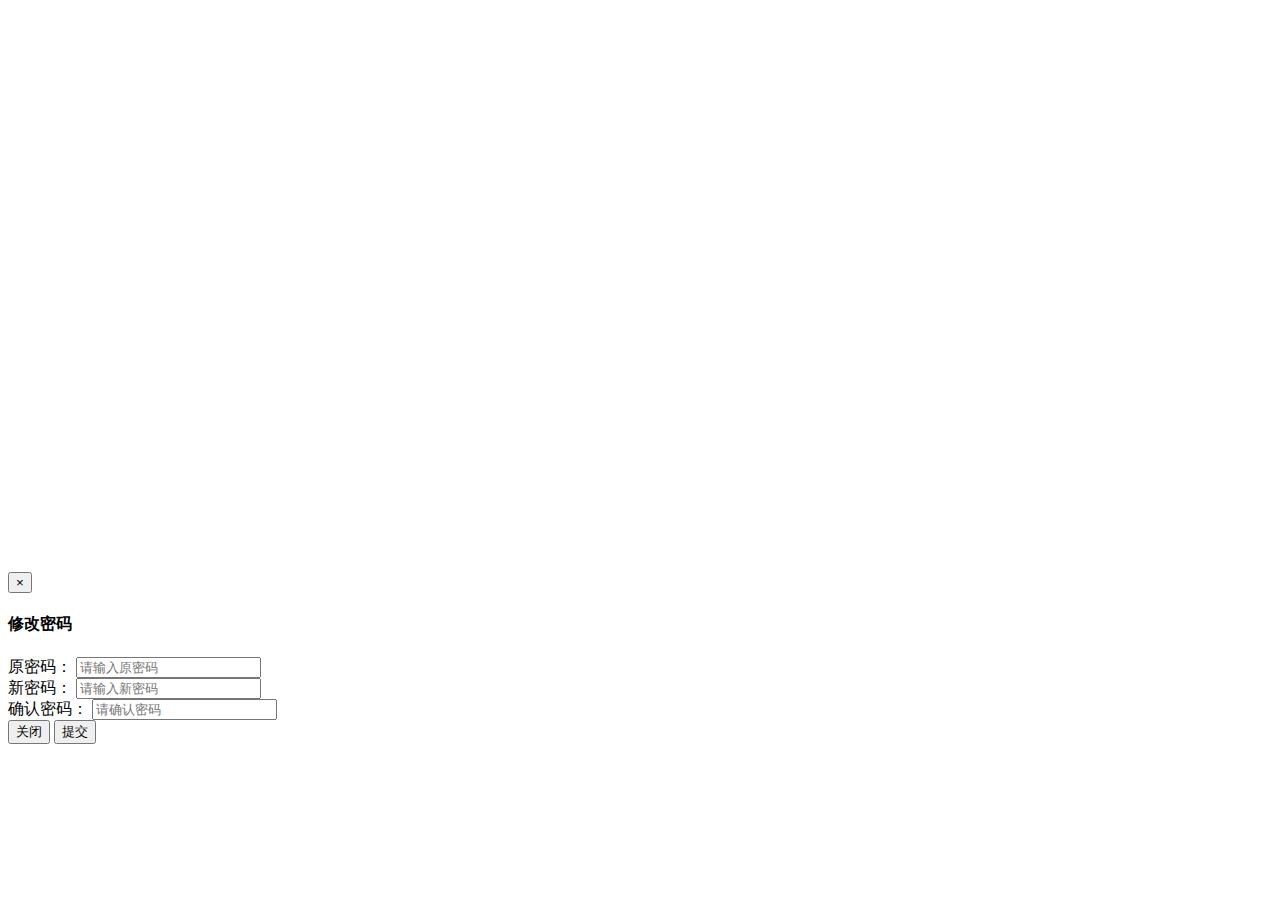
<file: target/classes/templates/back/index.html>
<!DOCTYPE html>
<html lang="en" xmlns:th="http://www.thymeleaf.org">
<head>
    <th:block th:include="back/common/common_resource :: resources"/>
    <title>findlover后台管理系统</title>
    <script th:src="@{/js/back/top.js}"></script>
</head>
<body class="hold-transition skin-blue sidebar-mini fixed">
<div class="wrapper">
    <th:block th:include="back/common/top :: top"/>
    <th:block th:include="back/common/left :: left"/>
    <div class="content-wrapper" style="min-height: 100% !important">

        <iframe th:src="@{/admin/right}" name="content" frameborder="0" style="min-height: 560px"
                width="100%"></iframe>
    </div>
</div>

<div class="modal fade" id="admin-pwd-modal" tabindex="-1" role="dialog" aria-labelledby="modalLabel"
     aria-hidden="true">
    <div class="modal-dialog">
        <div class="modal-content">
            <div class="modal-header">
                <button type="button" class="close" data-dismiss="modal" aria-hidden="true">&times;</button>
                <h4 class="modal-title" id="modalLabel">
                    <span class="fa fa-edit"></span>
                    <strong>修改密码</strong></h4>
            </div>
            <form th:action="@{/admin/admins}" role="form" id="update-pwd-form" method="post">
                <div class="modal-body">
                    <div class="row">
                        <div class="col-md-7">
                            <div class="row">
                                <div class="form-group">
                                    <label for="oldpwd">原密码：</label>
                                    <input type="password" class="form-control" id="oldpwd" name="oldpwd"
                                           placeholder="请输入原密码">
                                </div>
                            </div>
                            <div class="row">
                                <div class="form-group">
                                    <label for="newpwd">新密码：</label>
                                    <input type="password" class="form-control" id="newpwd" name="newpwd"
                                           placeholder="请输入新密码">
                                </div>
                            </div>
                            <div class="row">
                                <div class="form-group" style="margin-bottom: 0">
                                    <label for="confpwd">确认密码：</label>
                                    <input type="password" class="form-control" id="confpwd" name="confpwd"
                                           placeholder="请确认密码">
                                </div>
                            </div>
                        </div>
                    </div>
                </div>
                <div class="row">
                    <div class="modal-footer">
                        <button type="button" class="btn btn-default" data-dismiss="modal">关闭</button>
                        <button class="btn btn-primary">提交</button>
                    </div>
                </div>
            </form>
        </div><!-- /.modal-content -->
    </div><!-- /.modal -->
</div>
</body>
</html>
</file>
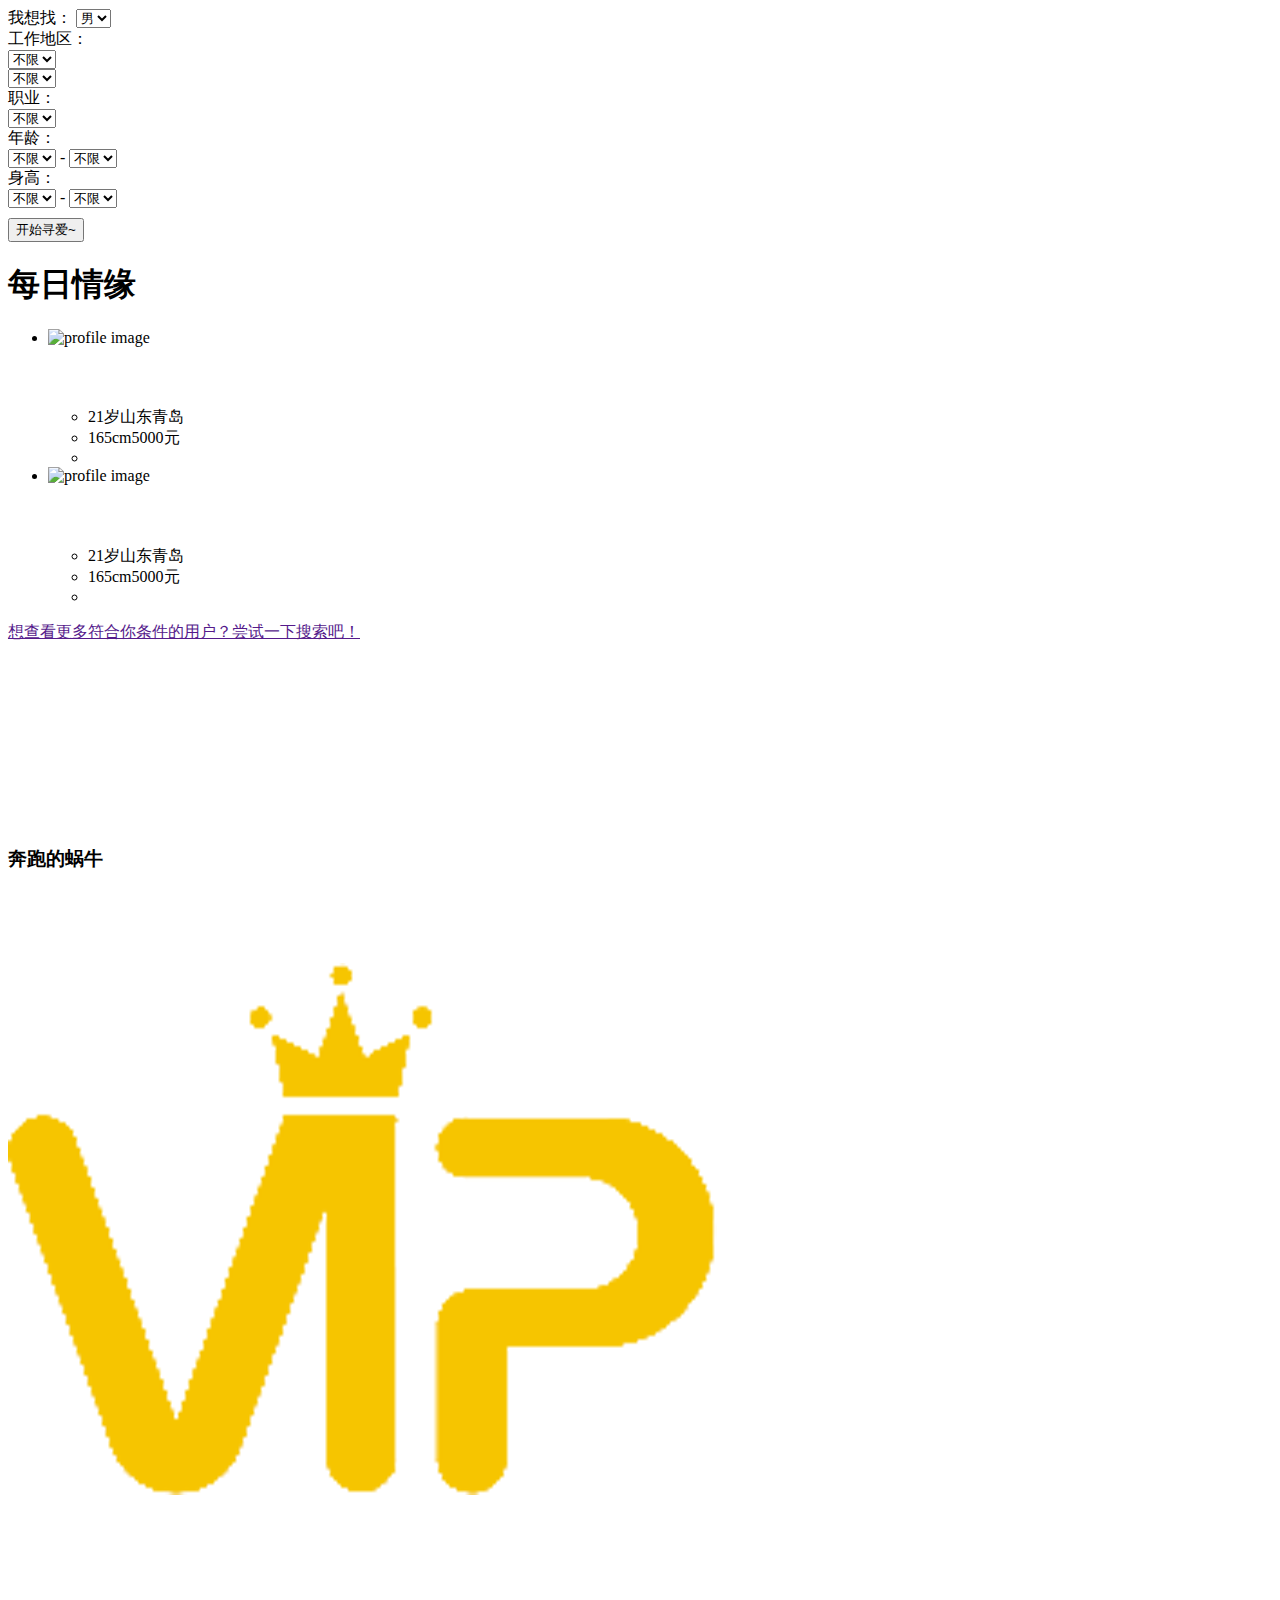
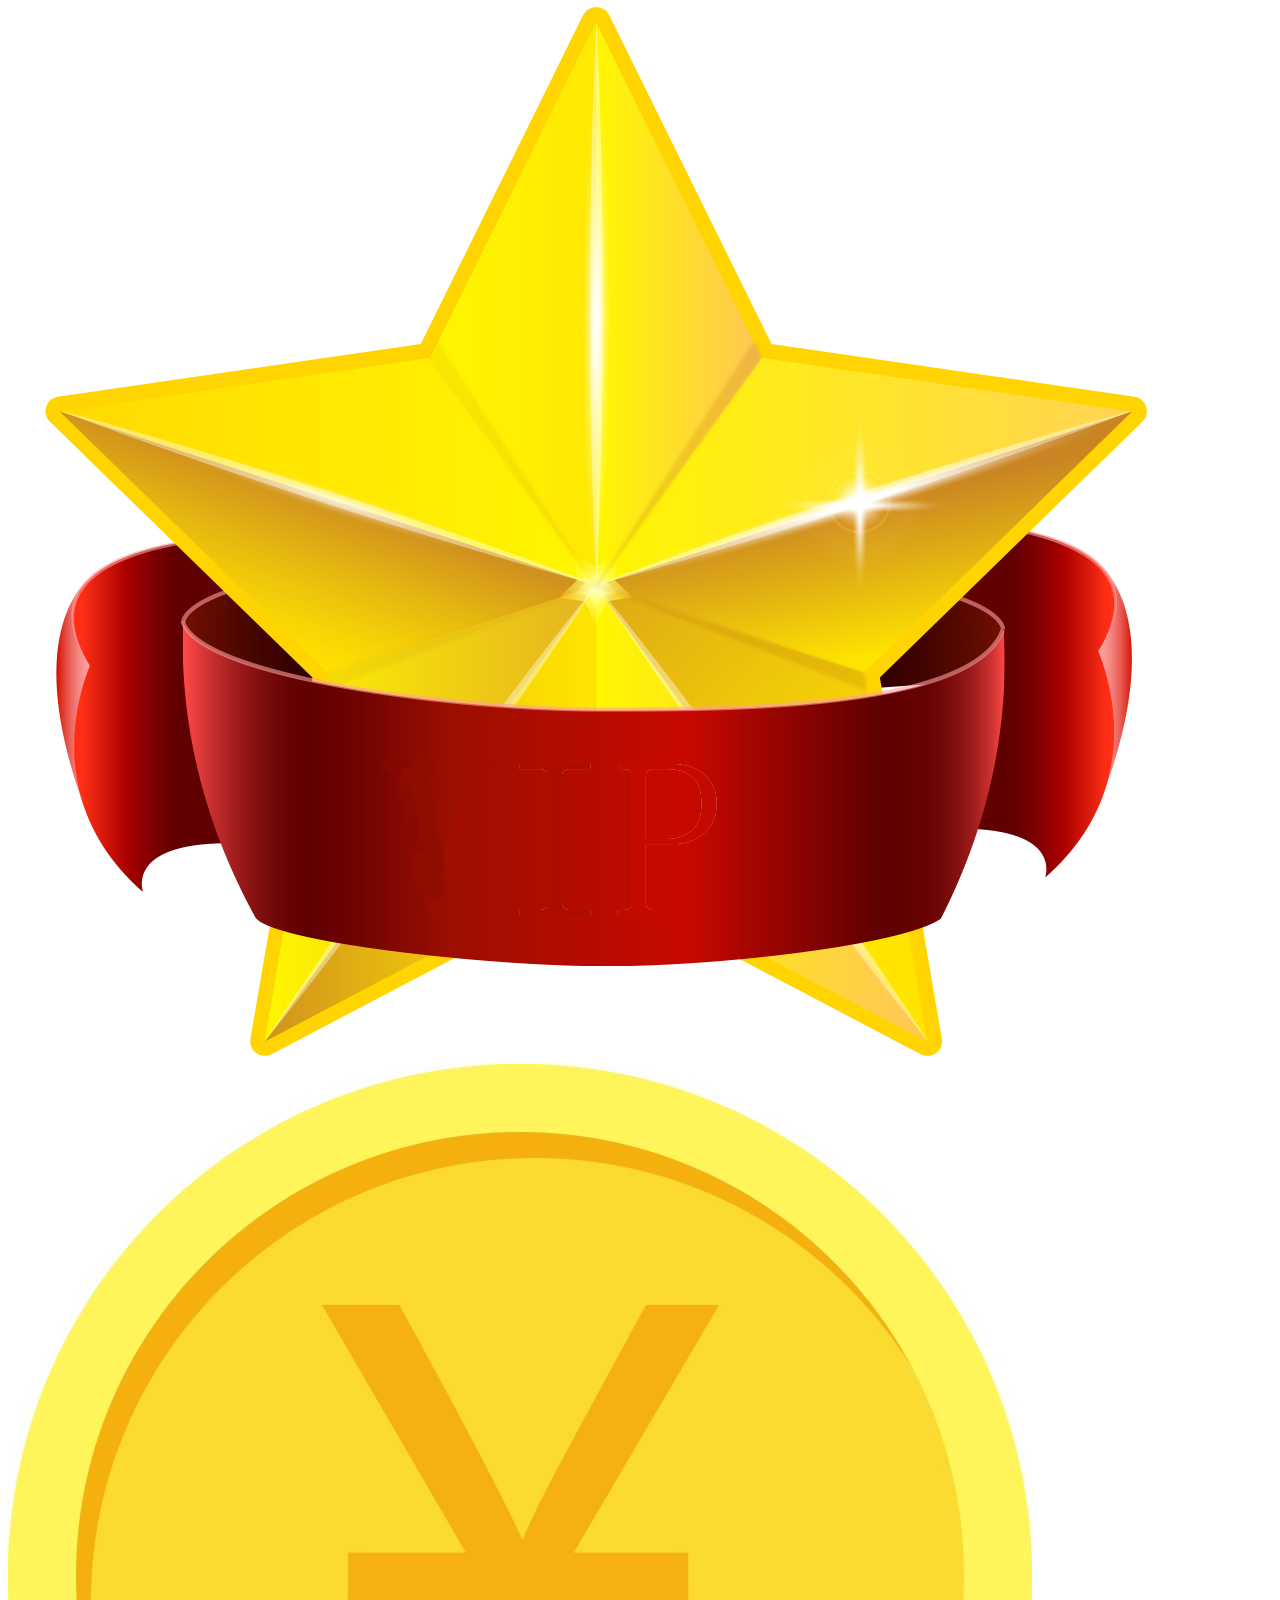
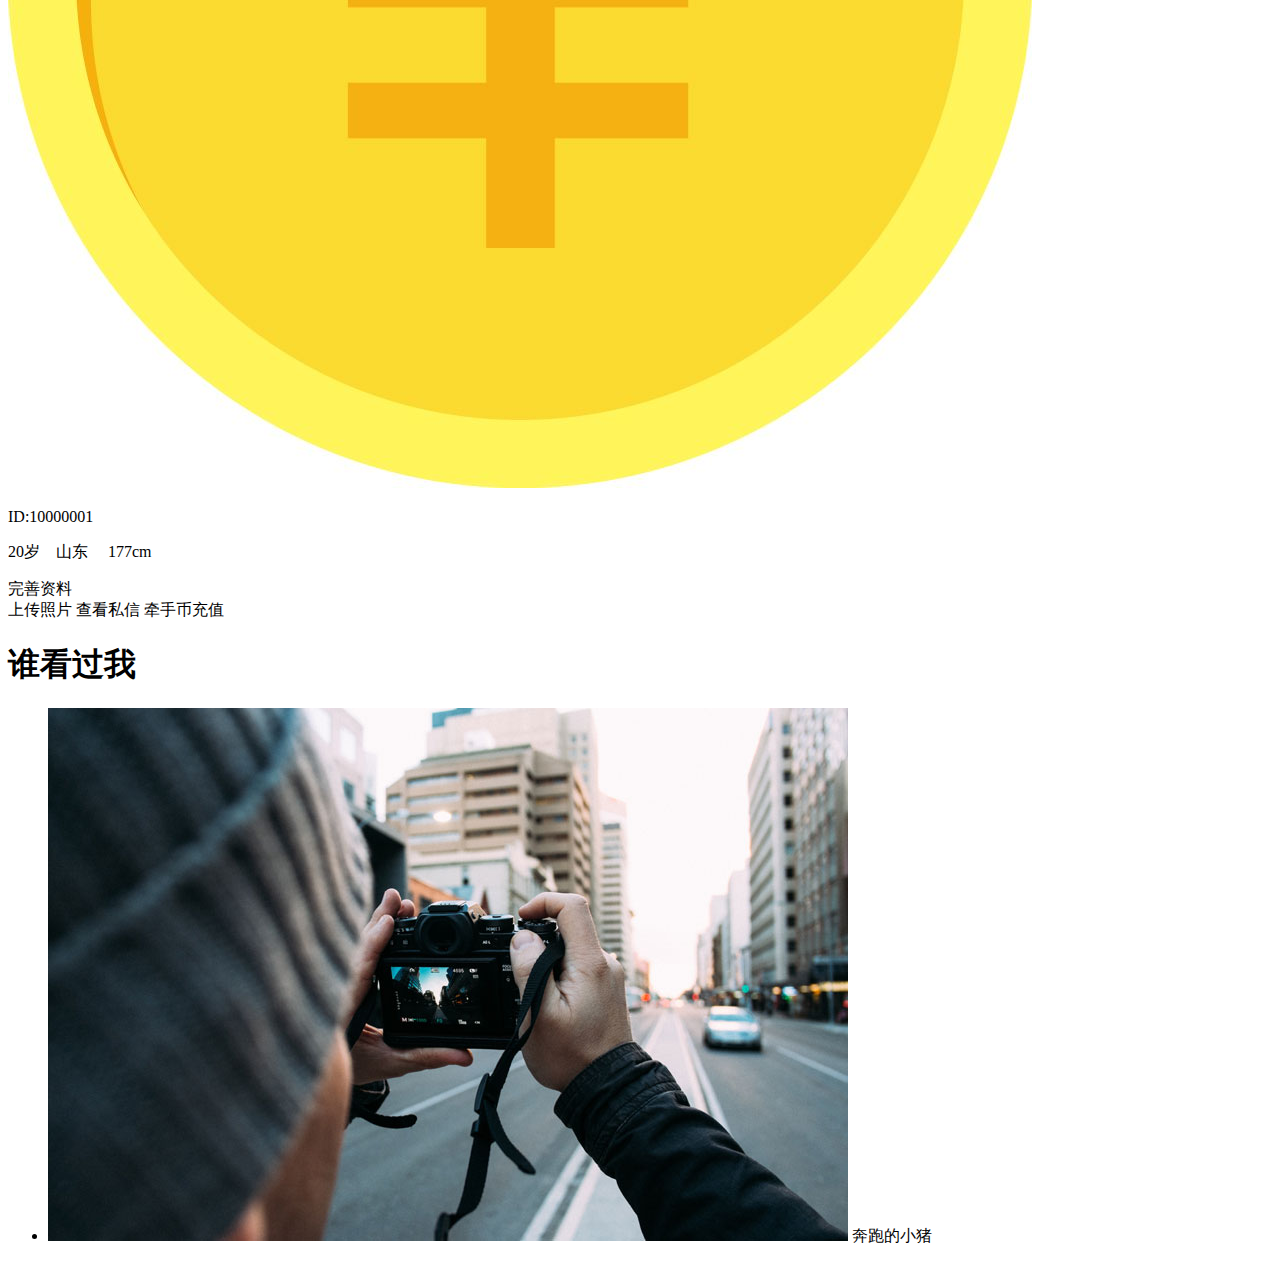
<file: target/classes/templates/front/index.html>
<!DOCTYPE HTML>
<html lang="en" xmlns:th="http://www.thymeleaf.org">
<head>
    <title>FindLover</title>
    <!--公共css与js文件-->
    <th:block th:include="front/common/common_resource::resources"/>

    <!--VIP和星级用户标识-->
    <link href="../../static/css/jquery.toolbar.css" th:href="@{/css/jquery.toolbar.css}" rel="stylesheet"/>
    <link href="../../static/css/documentation.css" th:href="@{/css/documentation.css}" rel="stylesheet"/>
    <script src="../../static/jquery/jquery.toolbar.js" th:src="@{/jquery/jquery.toolbar.js}"></script>
    <!--光荣脱单榜动画-->
    <link rel="stylesheet" href="../../static/css/animate.css" th:href="@{/css/animate.css}"/>
    <script src="../../static/js/modernizr-2.6.2.min.js" th:src="@{/js/modernizr-2.6.2.min.js}"></script>
    <script src="../../static/jquery/jquery.waypoints.min.js" th:src="@{/jquery/jquery.waypoints.min.js}"></script>
    <script src="../../static/jquery/jquery.gridrotator.js" th:src="@{/jquery/jquery.gridrotator.js}"></script>
    <!--index.js-->
    <script src="../../static/js/front/index.js" th:src="@{/js/front/index.js}"></script>
</head>
<body>
<!-- 导航栏 -->
<th:block th:include="front/common/header::nav"/>
<!--导航栏（th:remove)-->

<div class="banner">
    <div class="container">
    </div>

    <div class="profile_search">
        <div class="container wrap_1">
            <form id="search-form">
                <div class="search_top">
                    <div class="inline-block">
                        <label class="gender_1">我想找：</label>
                        <div class="age_box1" style="max-width: 100%; display: inline-block;">
                            <select id="sex-select" name="sex">
                                <option th:selected="${userPick.sex=='男'}" value="男">男</option>
                                <option th:selected="${userPick.sex=='女'}" value="女">女</option>
                            </select>
                        </div>
                    </div>
                    <div class="inline-block">
                        <label class="gender_1">工作地区：</label>
                        <div class="age_box1" style="margin-right: 0.3em">
                            <select id="province-select" name="workProvince">
                                <option value="-1">不限</option>
                            </select>
                        </div>
                        <div class="age_box1">
                            <select id="city-select" name="workCity">
                                <option value="-1">不限</option>
                            </select>
                        </div>
                    </div>
                    <div class="inline-block" style="margin-right: 0">
                        <label class="gender_1">职业：</label>
                        <div class="age_box1">
                            <select id="job-select" name="job">
                                <option value="-1">不限</option>
                                <option th:each="job : ${jobList}" th:text="${job.value}"
                                        th:value="${job.value}" th:selected="${job.value==userPick.job}">销售
                                </option>
                            </select>
                        </div>
                    </div>
                </div>
                <div class="inline-block">
                    <div class="age_box2">
                        <label class="gender_1">年龄：</label>
                        <div class="age_box1">
                            <select id="age-select-low" name="ageLow">
                                <option value="-1">不限</option>
                            </select>
                            <span>-</span>
                            <select id="age-select-high" name="ageHigh">
                                <option value="-1">不限</option>
                            </select>
                        </div>
                    </div>
                </div>
                <div class="inline-block" style="margin-right: 0">
                    <div class="age_box2">
                        <label class="gender_1">身高：</label>
                        <div class="age_box1">
                            <select id="height-select-low" name="heightLow">
                                <option value="-1">不限</option>
                            </select>
                            <span>-</span>
                            <select id="height-select-high" name="heightHigh">
                                <option value="-1">不限</option>
                            </select>
                        </div>
                    </div>
                </div>
                <div class="submit inline-block" style="margin-top: 10px">
                    <input id="submit-btn" class="hvr-wobble-vertical" type="button" value="开始寻爱~"/>
                </div>
            </form>
        </div>
    </div>
</div>
<div class="container grid_0">
    <div class="col-md-8" style="padding: 0">
        <div class="index-left">
            <div class="grid_1">
                <h1>每日情缘</h1>
                <div class="heart-divider">
                    <span class="grey-line"></span>
                    <i class="fa fa-heart pink-heart"></i>
                    <i class="fa fa-heart grey-heart"></i>
                    <span class="grey-line"></span>
                </div>
            </div>
            <!--每日情缘-->
            <div style="margin-bottom: 30px;height: 450px;">
                <!-- slider -->
                <div id="dayLover" class="agile_featured-profiles">
                    <ul id="flexiselDemo3">
                        <li id="page1">
                            <div th:each="user,userStat:${dayLover}" th:if="${userStat.index<8}"
                                 class="col-md-3 biseller-column">
                                <a th:href="@{'profile/'+${user.id}}">
                                    <div class="profile-image">
                                        <img th:src="@{'file?path='+${user.photo}}" style="width: 206px;height: 206px"
                                             class="img-responsive" alt="profile image"/>
                                        <div class="agile-overlay">
                                            <h4>
                                                <span th:text="${user.nickname}"></span>
                                                <img th:if="${user.vip==true}" th:src="@{/images/vip.png}"
                                                     class="snap-flag"/>
                                                <img th:if="${user.vip==false}" th:src="@{/images/vip-grey.png}"
                                                     class="snap-flag"/>

                                                <img th:if="${user.star==true}" th:src="@{/images/star-0.png}"
                                                     class="snap-flag"/>
                                                <img th:if="${user.star==false}" th:src="@{/images/star-0-grey.png}"
                                                     class="snap-flag"/>

                                            </h4>
                                            <ul>
                                                <li><span th:text="${user.age+'岁'}">21岁</span><span
                                                        th:text="${user.workplace}">山东青岛</span></li>
                                                <li><span th:text="${user.height+'cm'}">165cm</span><span
                                                        th:text="${user.salary+'元'}">5000元</span></li>
                                                <li th:text="${user.userDetail.signature}"></li>
                                            </ul>
                                        </div>
                                    </div>
                                </a>
                            </div>
                        </li>
                        <li id="page2">
                            <div th:each="user,userStat:${dayLover}"
                                 th:if="${userStat.index>=8 && userStat.index<16}"
                                 class="col-md-3 biseller-column">
                                <a th:href="@{'profile/'+${user.id}}">
                                    <div class="profile-image">
                                        <img th:src="@{'file?path='+${user.photo}}"
                                             class="img-responsive" style="width: 206px;height: 206px"
                                             alt="profile image"/>
                                        <div class="agile-overlay">
                                            <h4>
                                                <span th:text="${user.nickname}"></span>
                                                <img th:if="${user.vip==true}" th:src="@{/images/vip.png}"
                                                     class="snap-flag"/>
                                                <img th:if="${user.vip==false}" th:src="@{/images/vip-grey.png}"
                                                     class="snap-flag"/>

                                                <img th:if="${user.star==true}" th:src="@{/images/star-0.png}"
                                                     class="snap-flag"/>
                                                <img th:if="${user.star==false}" th:src="@{/images/star-0-grey.png}"
                                                     class="snap-flag"/>
                                            </h4>
                                            <ul>
                                                <li><span th:text="${user.age+'岁'}">21岁</span><span
                                                        th:text="${user.workplace}">山东青岛</span></li>
                                                <li><span th:text="${user.height+'cm'}">165cm</span><span
                                                        th:text="${user.salary+'元'}">5000元</span></li>
                                                <li th:text="${user.userDetail.signature}"></li>
                                            </ul>
                                        </div>
                                    </div>
                                </a>
                            </div>
                        </li>
                    </ul>
                    <div>
                        <a href="" th:href="@{/search}">想查看更多符合你条件的用户？尝试一下搜索吧！</a>
                    </div>
                </div>
            </div>
            <!--成功故事-->
        </div>
    </div>
    <!-- //featured profiles -->
    <div class="col-md-4" style="padding: 0">
        <!--个人资料-->
        <div class="index-right" style="padding-top: 0">
            <div class="snap container-fluid">
                <div class="snap-1">
                    <div>
                        <a th:href="@{'profile/'+${session.user.id}}"><img
                                th:src="@{'file?path='+${session.user.photo}}"
                                class="snap-photo"/></a>
                    </div>
                    <div>
                        <a th:href="@{'profile/'+${session.user.id}}">
                            <h3 th:text="${session.user.nickname}">奔跑的蜗牛</h3>
                        </a>
                        <img th:if="${session.user.vip}" th:src="@{/images/vip.png}" src="../../static/images/vip.png"
                             data-toolbar="vip-toolbar"
                             data-toolbar-animation="grow" class="snap-flag" data-toolbar-style="warning"/>
                        <img th:if="${!session.user.vip}" th:src="@{/images/vip-grey.png}" class="snap-flag"/>

                        <img th:if="${session.user.star}" th:src="@{/images/star-0.png}"
                             src="../../static/images/star-0.png"
                             data-toolbar="star-toolbar"
                             data-toolbar-animation="grow" class="snap-flag" data-toolbar-style="warning"/>
                        <img th:if="${!session.user.star}" th:src="@{/images/star-0-grey.png}" class="snap-flag"/>

                        <img th:if="${asset>0}" th:src="@{/images/coin.jpg}" src="../../static/images/coin.jpg"
                             data-toolbar="asset-toolbar"
                             data-toolbar-animation="grow" class="snap-flag" data-toolbar-style="warning"/>
                        <img th:if="${asset==0}" th:src="@{/images/coin-grey.png}" class="snap-flag"/>
                        <div id="vip-deadline" class="hidden">
                            <a href="javascript:void(0)" style="width: auto;height: auto;color: white"
                               th:text="${'vip剩余时间：'+ vipDate + '天'}"></a>
                        </div>
                        <div id="star-deadline" class="hidden">
                            <a href="javascript:void(0)" style="width: auto;height: auto;color: white"
                               th:text="${'星级用户剩余时间：'+ starDate + '天'}"></a>
                        </div>
                        <div id="user-asset" class="hidden">
                            <a href="javascript:void(0)" style="width: auto;height: auto;color: white"
                               th:text="${'您所剩的牵手币：'+ asset + '个'}"></a>
                        </div>
                        <p th:text="${'ID:'+session.user.id}">ID:10000001</p>
                        <p><span th:text="${session.user.age+'岁'}">20岁</span>&nbsp;&nbsp;&nbsp;
                            <span th:text="${session.user.workplace}">山东</span>&nbsp;&nbsp;&nbsp;&nbsp;
                            <span th:text="${session.user.height+'cm'}">177cm</span></p>
                        <a th:href="@{/usercenter}" class="button button-highlight button-rounded button-small">完善资料</a>
                    </div>
                </div>
                <div class="row snap-2 text-center">
                    <div class="button-group ">
                        <a th:href="@{/usercenter(type='photo')}" class="button button-rounded">上传照片</a>
                        <a th:href="@{letter}" class="button button-rounded">查看私信</a>
                        <a th:href="@{/usercenter(type='asset')}" class="button button-rounded">牵手币充值</a>
                    </div>
                </div>
            </div>
        </div>
        <!--光荣脱单榜-->
        <!--<div class="index-right">-->
            <!--<h1>光荣脱单榜</h1>-->
            <!--<div class="heart-divider">-->
                <!--<span class="grey-line"></span>-->
                <!--<i class="fa fa-heart pink-heart"></i>-->
                <!--<i class="fa fa-heart grey-heart"></i>-->
                <!--<span class="grey-line"></span>-->
            <!--</div>-->
            <!--<div class="container right-1">-->
                <!--<div th:each="notSingle :${vipNotSingles}"-->
                     <!--class="col-md-3 biseller-column">-->
                    <!--<a th:href="@{'profile/'+${notSingle.key.id}}">-->
                        <!--<div class="profile-image">-->
                            <!--<img th:src="@{'file?path='+${notSingle.key.photo}}" style="width: 100px;height: 85px"-->
                                 <!--class="img-responsive" alt="profile image"/>-->
                            <!--<div class="agile-overlay">-->
                                <!--<h4 style="margin-top: 3px;margin-bottom: 3px">-->
                                    <!--<span style="font-size: 13px" th:text="${notSingle.key.nickname}"></span>-->
                                <!--</h4>-->
                                <!--<ul>-->
                                    <!--<li><span th:text="${'历时'+notSingle.value+'天找到真爱'}" style="width: 100%;">21岁</span>-->
                                    <!--</li>-->
                                <!--</ul>-->
                            <!--</div>-->
                        <!--</div>-->
                    <!--</a>-->
                <!--</div>-->
            <!--</div>-->
            <!--<div class="clearfix"></div>-->


        </div>
        <!--谁看过我-->
        <div class="index-right">
            <a th:href="@{/visit_trace}"><h1>谁看过我</h1></a>
            <div class="heart-divider">
                <div>
                    <span class="grey-line"></span>
                    <i class="fa fa-heart pink-heart"></i>
                    <i class="fa fa-heart grey-heart"></i>
                    <span class="grey-line"></span>
                </div>
            </div>
            <div class="record-1">
                <ul>
                    <li th:each="visitor:${visitTraces}">
                        <a th:href="@{'/profile/'+${visitor.userBasic.id}}">
                            <img th:src="@{'/file?path='+${visitor.userBasic.photo}}"
                                 src="../../static/images/pic1.jpg"/>
                            <span th:text="${visitor.userBasic.nickname}">奔跑的小猪</span>
                        </a>
                    </li>

                </ul>
            </div>
        </div>
        <!--寻爱服务-->
    </div>
</div>
<!--页面尾部-->
<th:block th:include="front/common/footer::foot"/>
</body>
</html>
</file>
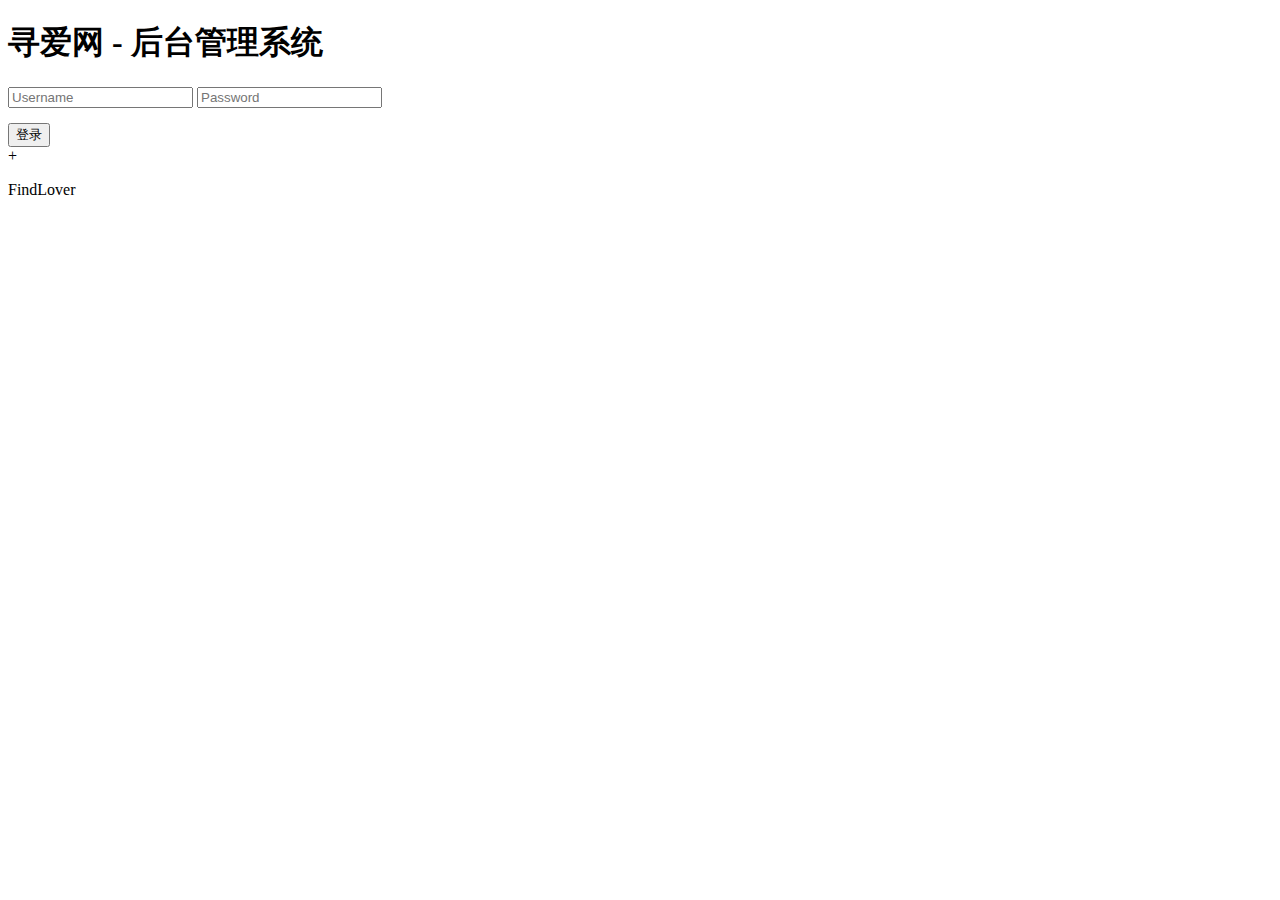
<file: target/classes/templates/back/login.html>
<!DOCTYPE html>
<html lang="en" xmlns:th="http://www.thymeleaf.org">

    <head>
        <title>FindLover-Admin Login</title>
        <link th:href="@{/css/bootstrap-3.1.1.min.css}" rel="stylesheet" type="text/css"/>
        <link th:href="@{/plugins/supersized/supersized.css}" rel="stylesheet" type="text/css"/>
        <link th:href="@{/css/admin-login.css}" rel="stylesheet" type="text/css"/>

        <script th:src="@{/jquery/jquery.min.js}"></script>
        <script th:src="@{/js/bootstrap.min.js}"></script>
        <script th:src="@{/plugins/supersized/supersized.3.2.7.min.js}"></script>
        <script th:src="@{/js/back/login.js}"></script>
    </head>

    <body>
        <div class="page-container">
            <h1>寻爱网&nbsp;-&nbsp;后台管理系统</h1>
            <form th:action="@{/admin/login}" method="post">
                <input type="text" name="username" class="username" placeholder="Username">
                <input type="password" name="password" class="password" placeholder="Password">
                <div class="connect" style="color: red;font-size: 15px">
                    <p th:if="${param.message!=null}" th:text="${param.message}"></p>
                </div>
                <button type="submit">登录</button>
                <div class="error"><span>+</span></div>
            </form>
            <div class="connect">
                <p>FindLover</p>
            </div>
        </div>
    </body>

</html>
</file>
